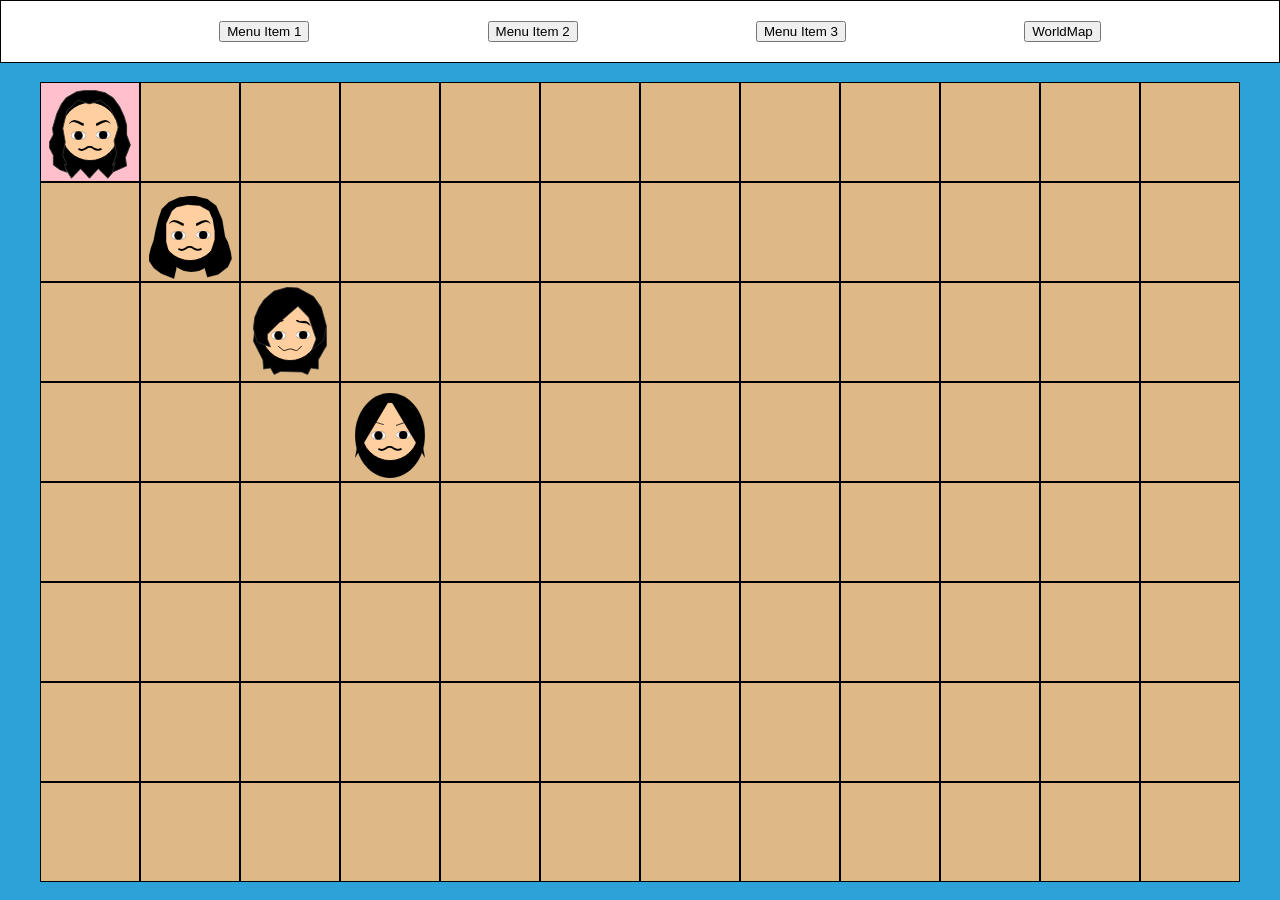
<file: index.html>
<!DOCTYPE html>
<html lang="en">
<head>
  <meta charset="UTF-8">
  <meta name="viewport" content="width=device-width, initial-scale=1.0">
  <link rel="stylesheet" href="style.css">
  <script type="module" src="index.js"></script>
</head>
<body>
  <nav>
    <ul>
      <li><button>Menu Item 1</button></li>
      <li><button>Menu Item 2</button></li>
      <li><button>Menu Item 3</button></li>
      <li><button>WorldMap</button></li>
    </ul>
  </nav>
  <div id="game-area"></div>
  <div id="world-map-area"></div>
</body>
</html>
</file>
<file: style.css>
* {
  box-sizing: border-box;
}

html, body {
  height: 100%;
  margin: 0;
  padding: 0;
}

body {
  display: flex;
  flex-direction: column;
}

nav {
  background-color: white;
  margin: 0;
  padding-top: 0.25rem;
  padding-bottom: 0.25rem;
  border: 1px solid black;
}

nav ul {
  display: flex;
  flex-direction: row;
  justify-content: space-evenly;
}

nav li {
  list-style-type: none;
}

#game-area {
  background-color: #2da2d9;
  flex-grow: 1;
  display: flex;
  justify-content: center;
  align-items: center;
}

#ship {
  display: grid;
  width: max-content;
  height: max-content;
}

#ship > div {
  border: 1px solid black;
  width: 100%;
  height: 100%;
  aspect-ratio: 1 / 1;
  text-align: center;
  display: flex;
  justify-content: center;
  align-items: center;
}

.action-marker {
  position: relative;
}

.action-marker::before {
  content: attr(data-index);
  position: absolute;
  top: 5px;
  right: 5px;
  background: black;
  color: white;
  font-size: 12px;
  padding: 2px 6px;
  z-index: 10;
}

.character-model, .player-model {
  position: relative;
  display: inline-block;
  pointer-events: auto;
  width: 60%;
  z-index: 2;
}

.character-model img:not([class]), .player-model img:not([class]) {
  display: block;
  width: 100%;
  height: auto;
  position: relative;
  z-index: 2;
}

.character-model img,
.player-model img {
  pointer-events: none;
}


.eye-left, .eye-right, .eyebrow-left, .eyebrow-right, .mouth, .hair-front, .hair-back {
  position: absolute;
  height: auto;
}

.eye-left, .eye-right {
  width: 25%;
  top: 50%;
  z-index: 3;
}

.eye-left {
  left: 18%;
}

.eye-right {
  left: 60%;
  transform: scaleX(-1);
}

.eyebrow-left, .eyebrow-right {
  width: 25%;
  top: 30%;
  z-index: 3;
}

.eyebrow-left {
  left: 15%;
}

.eyebrow-right {
  left: 60%;
  transform: scaleX(-1);
}

.mouth {
  width: 40%;
  top: 75%;
  left: 30%;
  z-index: 3;
}

.hair-back {
  z-index: 1;
}

.hair-front {
  z-index: 4;
}

.tile-type-table {
  background-color: brown;
}

.tile-type-floor {
  background-color: burlywood;
}

#map {
  position: absolute;
  padding: 25px;
  top: 10%;
  left: 0;
  z-index: 500;
  background-color: #e7d6bd;
}

#world-map-content {
  width: 600px;
  height: 400px;
  padding: 0;
  position: relative;
  box-sizing: border-box;
}

#world-map-draw-space {
  width: 600px;
  height: 400px;
  padding: 0;
  position: absolute;
  z-index: 1000;
}

.edge-default {
  stroke: black;
  stroke-width: 5px;
  stroke-opacity: 0.5;
}

.edge-active {
  stroke: black;
  stroke-width: 5px;
  stroke-opacity: 1;
}


.island-default {
  r: 10px;
  fill: red;
  stroke: green;
  stroke-width: 3px;
}
</file>
